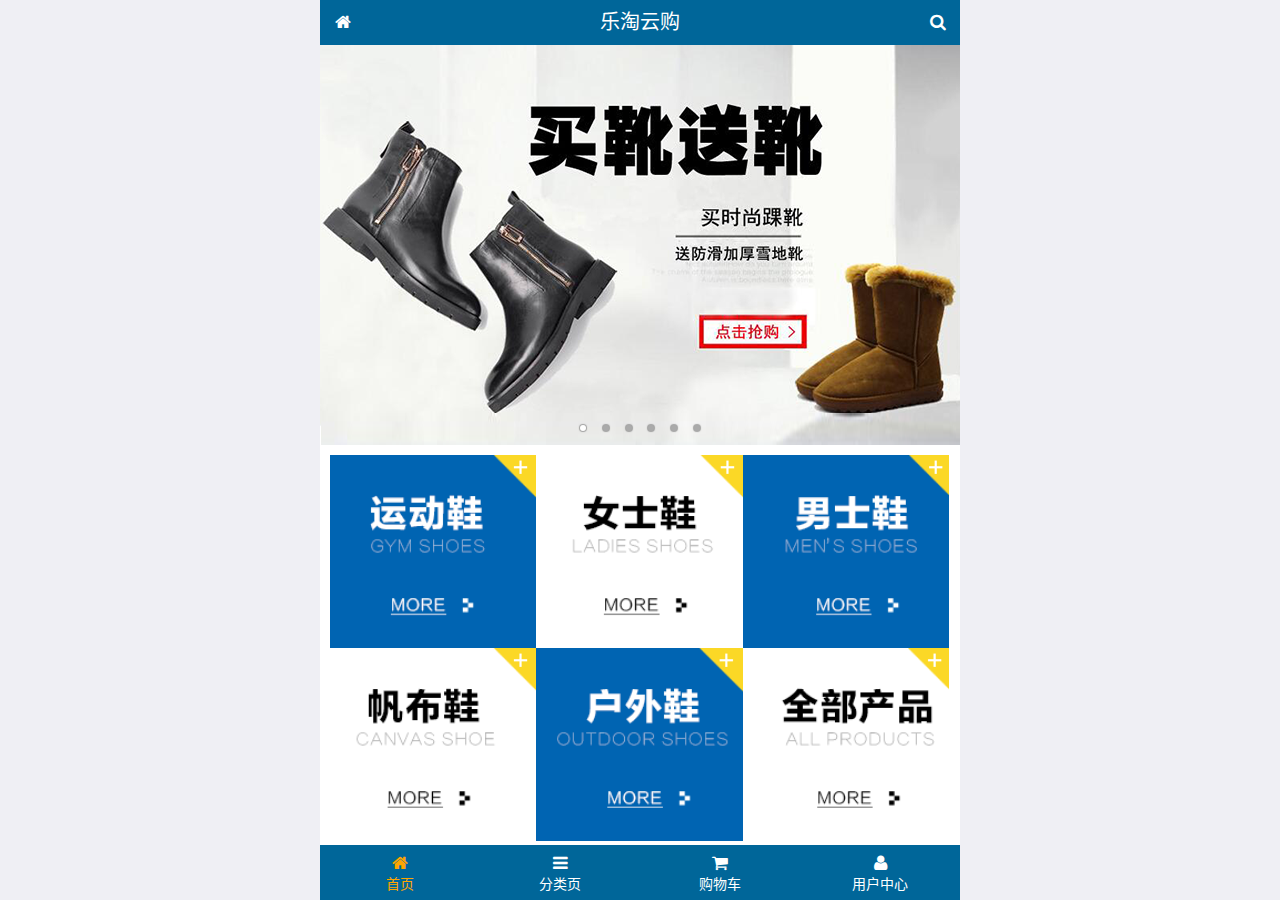
<file: public/mobile/index.html>
<!DOCTYPE html>
<html lang="zh-CN">
<head>
  <meta charset="UTF-8">
  <title>乐淘商城</title>
  <meta name="viewport" content="width=device-width, user-scalable=no, initial-scale=1.0, maximum-scale=1.0, minimum-scale=1.0">
  <!-- 引入字体图标库的css -->
  <link rel="stylesheet" href="./lib/fa/css/font-awesome.min.css">
  <link rel="stylesheet" href="./lib/mui/css/mui.css">
  <link rel="stylesheet" href="./css/common.css">
  <link rel="stylesheet" href="./css/index.css">
  <link rel="icon" href="favicon.ico">
</head>
<body>
<!--<span class="fa fa-pause"></span>-->
<!--<span class="mui-icon mui-icon-camera"></span>-->

<!-- 全屏容器 -->
<div class="lt_container">

  <!-- 乐淘头部 -->
  <div class="lt_header">
    <a href="index.html" class="icon_left"><i class="fa fa-home"></i></a>
    <h3>乐淘云购</h3>
    <a href="search.html" class="icon_right"><i class="fa fa-search"></i></a>
  </div>

  <!-- 乐淘主体 -->
  <div class="lt_main">
    <div class="mui-scroll-wrapper">
      <div class="mui-scroll">
        <!--这里放置真实显示的DOM内容-->

        <!-- 轮播图 -->
        <div class="mui-slider">

          <!-- 图片区域 -->
          <div class="mui-slider-group mui-slider-loop">
            <!-- 添加假图 -->
            <div class="mui-slider-item mui-slider-item-duplicate">
              <a href="#"><img src="./images/banner6.png" /></a>
            </div>

            <div class="mui-slider-item"><a href="#"><img src="./images/banner1.png" /></a></div>
            <div class="mui-slider-item"><a href="#"><img src="./images/banner2.png" /></a></div>
            <div class="mui-slider-item"><a href="#"><img src="./images/banner3.png" /></a></div>
            <div class="mui-slider-item"><a href="#"><img src="./images/banner4.png" /></a></div>
            <div class="mui-slider-item"><a href="#"><img src="./images/banner5.png" /></a></div>
            <div class="mui-slider-item"><a href="#"><img src="./images/banner6.png" /></a></div>

            <!-- 添加假图 -->
            <div class="mui-slider-item mui-slider-item-duplicate">
              <a href="#"><img src="./images/banner1.png" /></a>
            </div>
          </div>

          <!-- 小圆点结构 -->
          <div class="mui-slider-indicator">
            <div class="mui-indicator mui-active"></div>
            <div class="mui-indicator"></div>
            <div class="mui-indicator"></div>
            <div class="mui-indicator"></div>
            <div class="mui-indicator"></div>
            <div class="mui-indicator"></div>
          </div>

        </div>

        <!-- 导航区域 -->
        <div class="lt_nav">
          <ul class="mui-clearfix">
            <li><a href="#"><img src="./images/nav1.png" alt=""></a></li>
            <li><a href="#"><img src="./images/nav2.png" alt=""></a></li>
            <li><a href="#"><img src="./images/nav3.png" alt=""></a></li>
            <li><a href="#"><img src="./images/nav4.png" alt=""></a></li>
            <li><a href="#"><img src="./images/nav5.png" alt=""></a></li>
            <li><a href="#"><img src="./images/nav6.png" alt=""></a></li>
          </ul>
        </div>

        <!-- 产品区域 -->
        <div class="lt_product">
          <ul>
            <li class="lt_product_item">
              <a href="#">
                <img src="./images/product.jpg" alt="">
                <p class="info mui-ellipsis-2">adidas阿迪达斯 男式 场下休闲篮球鞋S83700场下休闲篮球鞋S83700 </p>
                <p>
                  <span class="price">¥560</span>
                  <span class="oldPrice">¥580</span>
                </p>
                <button class="mui-btn mui-btn-primary">立即购买</button>
              </a>
            </li>
            <li class="lt_product_item">
              <a href="#">
                <img src="./images/product.jpg" alt="">
                <p class="info mui-ellipsis-2">adidas阿迪达斯 男式 场下休闲篮球鞋S83700场下休闲篮球鞋S83700 </p>
                <p>
                  <span class="price">¥560</span>
                  <span class="oldPrice">¥580</span>
                </p>
                <button class="mui-btn mui-btn-primary">立即购买</button>
              </a>
            </li>
            <li class="lt_product_item">
              <a href="#">
                <img src="./images/product.jpg" alt="">
                <p class="info mui-ellipsis-2">adidas阿迪达斯 男式 场下休闲篮球鞋S83700场下休闲篮球鞋S83700 </p>
                <p>
                  <span class="price">¥560</span>
                  <span class="oldPrice">¥580</span>
                </p>
                <button class="mui-btn mui-btn-primary">立即购买</button>
              </a>
            </li>
            <li class="lt_product_item">
              <a href="#">
                <img src="./images/product.jpg" alt="">
                <p class="info mui-ellipsis-2">adidas阿迪达斯 男式 场下休闲篮球鞋S83700场下休闲篮球鞋S83700 </p>
                <p>
                  <span class="price">¥560</span>
                  <span class="oldPrice">¥580</span>
                </p>
                <button class="mui-btn mui-btn-primary">立即购买</button>
              </a>
            </li>
            <li class="lt_product_item">
              <a href="#">
                <img src="./images/product.jpg" alt="">
                <p class="info mui-ellipsis-2">adidas阿迪达斯 男式 场下休闲篮球鞋S83700场下休闲篮球鞋S83700 </p>
                <p>
                  <span class="price">¥560</span>
                  <span class="oldPrice">¥580</span>
                </p>
                <button class="mui-btn mui-btn-primary">立即购买</button>
              </a>
            </li>
            <li class="lt_product_item">
              <a href="#">
                <img src="./images/product.jpg" alt="">
                <p class="info mui-ellipsis-2">adidas阿迪达斯 男式 场下休闲篮球鞋S83700场下休闲篮球鞋S83700 </p>
                <p>
                  <span class="price">¥560</span>
                  <span class="oldPrice">¥580</span>
                </p>
                <button class="mui-btn mui-btn-primary">立即购买</button>
              </a>
            </li>
            <li class="lt_product_item">
              <a href="#">
                <img src="./images/product.jpg" alt="">
                <p class="info mui-ellipsis-2">adidas阿迪达斯 男式 场下休闲篮球鞋S83700场下休闲篮球鞋S83700 </p>
                <p>
                  <span class="price">¥560</span>
                  <span class="oldPrice">¥580</span>
                </p>
                <button class="mui-btn mui-btn-primary">立即购买</button>
              </a>
            </li>
            <li class="lt_product_item">
              <a href="#">
                <img src="./images/product.jpg" alt="">
                <p class="info mui-ellipsis-2">adidas阿迪达斯 男式 场下休闲篮球鞋S83700场下休闲篮球鞋S83700 </p>
                <p>
                  <span class="price">¥560</span>
                  <span class="oldPrice">¥580</span>
                </p>
                <button class="mui-btn mui-btn-primary">立即购买</button>
              </a>
            </li>
          </ul>
        </div>

      </div>
    </div>
  </div>

  <!-- 乐淘底部 -->
  <div class="lt_footer">
    <ul>
      <li><a href="index.html" class="current"><i class="fa fa-home"></i><p>首页</p></a></li>
      <li><a href="category.html"><i class="fa fa-bars"></i><p>分类页</p></a></li>
      <li><a href="cart.html"><i class="fa fa-shopping-cart"></i><p>购物车</p></a></li>
      <li><a href="user.html"><i class="fa fa-user"></i><p>用户中心</p></a></li>
    </ul>
  </div>
</div>


<script src="./lib/zepto/zepto.min.js"></script>
<script src="./lib/mui/js/mui.js"></script>
<script src="./js/common.js"></script>
</body>
</html>
</file>
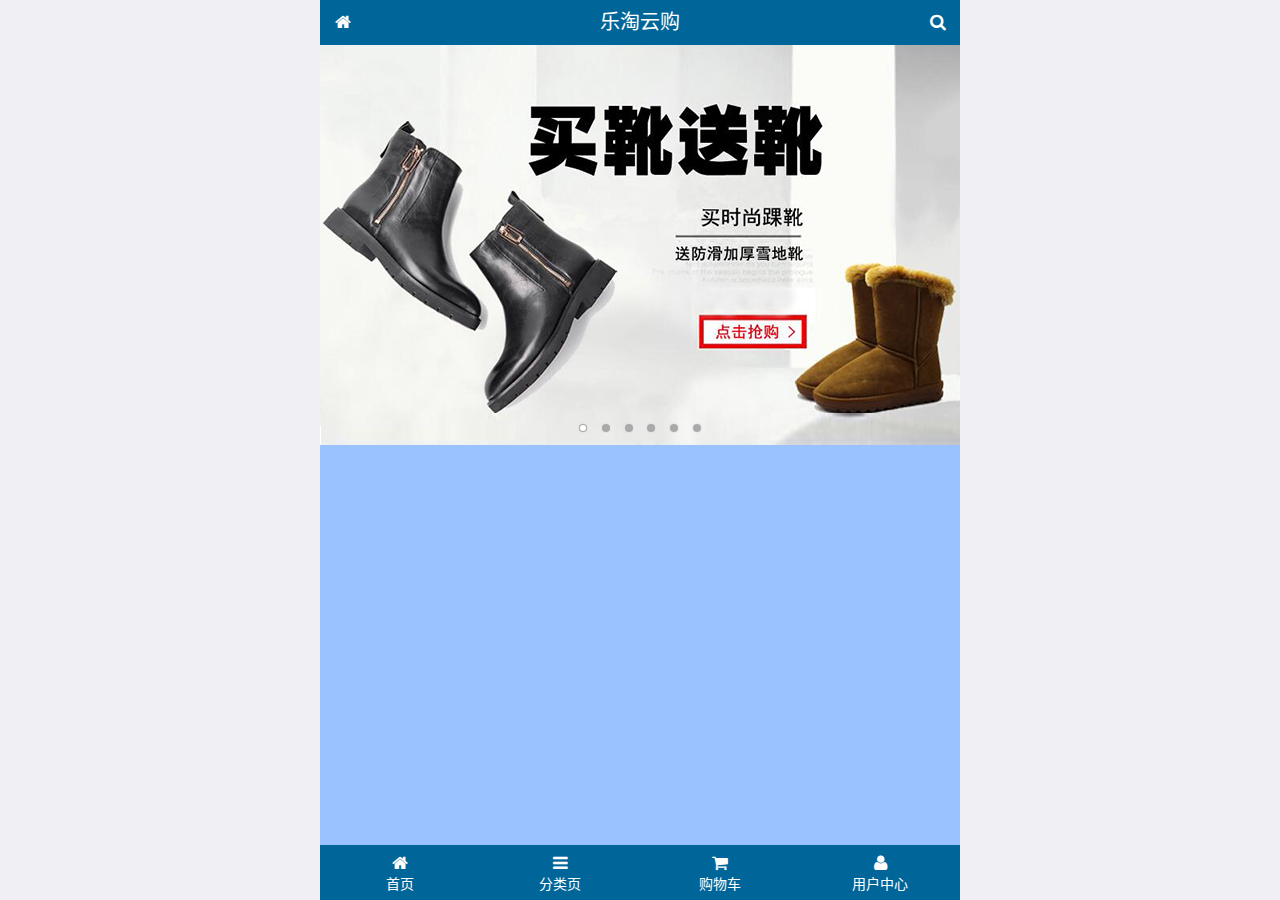
<file: public/mobile01/index.html>
<!DOCTYPE html>
<html lang="zh-CN">

<head>
  <meta charset="UTF-8">
  <title>乐淘商城</title>
  <!-- meta:vp 设置视口 -->
  <meta name="viewport" content="width=device-width, user-scalable=no, initial-scale=1.0, maximum-scale=1.0, minimum-scale=1.0">
  <!-- 字体小图标 -->
  <link rel="icon" href="favicon.ico">

  <link rel="stylesheet" href="./lib/mui/css/mui.css">
  <!-- 引入字体图标库的css -->
  <link rel="stylesheet" href="./lib/fa/css/font-awesome.min.css">
  <link rel="stylesheet" href="./css/index.css">
</head>

<body>


  <!-- 由于内部盒子需要实现区域滚动，所以外层是一个全屏容器 -->
  <div class="lt_container">

    <!-- 乐淘头部 -->
    <div class="lt_header">
      <a href="#" class="icon_left"><i class="fa fa-home"></i></a>
      <h3>乐淘云购</h3>
      <a href="#" class="icon_right"><i class="fa fa-search"></i></a>
    </div>

    <!-- 乐淘主体 -->
    <div class="lt_main">
      <div class="mui-scroll-wrapper">
        <div class="mui-scroll">
          <!--这里放置真实显示的DOM内容-->
          <div class="mui-slider">
            <div class="mui-slider-group mui-slider-loop">
              <!-- 添加假图片 -->
              <div class="mui-slider-item mui-slider-item-duplicate"><a href="#"><img src="./images/banner6.png" /></a></div>

              <div class="mui-slider-item"><a href="#"><img src="./images/banner1.png" /></a></div>
              <div class="mui-slider-item"><a href="#"><img src="./images/banner2.png" /></a></div>
              <div class="mui-slider-item"><a href="#"><img src="./images/banner3.png" /></a></div>
              <div class="mui-slider-item"><a href="#"><img src="./images/banner4.png" /></a></div>
              <div class="mui-slider-item"><a href="#"><img src="./images/banner5.png" /></a></div>
              <div class="mui-slider-item"><a href="#"><img src="./images/banner6.png" /></a></div>

              <!-- 添加假图片 -->
              <div class="mui-slider-item mui-slider-item-duplicate"><a href="#"><img src="./images/banner1.png" /></a></div>

            </div>

            <!-- 小圆点 -->
            <div class="mui-slider-indicator">
              <div class="mui-indicator mui-active"></div>
              <div class="mui-indicator"></div>
              <div class="mui-indicator"></div>
              <div class="mui-indicator"></div>
              <div class="mui-indicator"></div>
              <div class="mui-indicator"></div>
            </div>

          </div>
        </div>
      </div>
    </div>

    <!-- 乐淘底部 -->
    <div class="lt_footer">
      <ul>
        <li>
          <a href="index.html">
            <i class="fa fa-home"></i>
            <p>首页</p>
          </a>
        </li>
        <li>
          <a href="category.html">
            <i class="fa fa-bars"></i>
            <p>分类页</p>
          </a>
        </li>
        <li>
          <a href="cart.html">
            <i class="fa fa-shopping-cart"></i>
            <p>购物车</p>
          </a>
        </li>
        <li>
          <a href="user.html">
            <i class="fa fa-user"></i>
            <p>用户中心</p>
          </a>
        </li>
      </ul>
    </div>
  </div>


  <script src="./lib/mui/js/mui.js"></script>
  <script src="./js/common.js"></script>
</body>

</html>
</file>
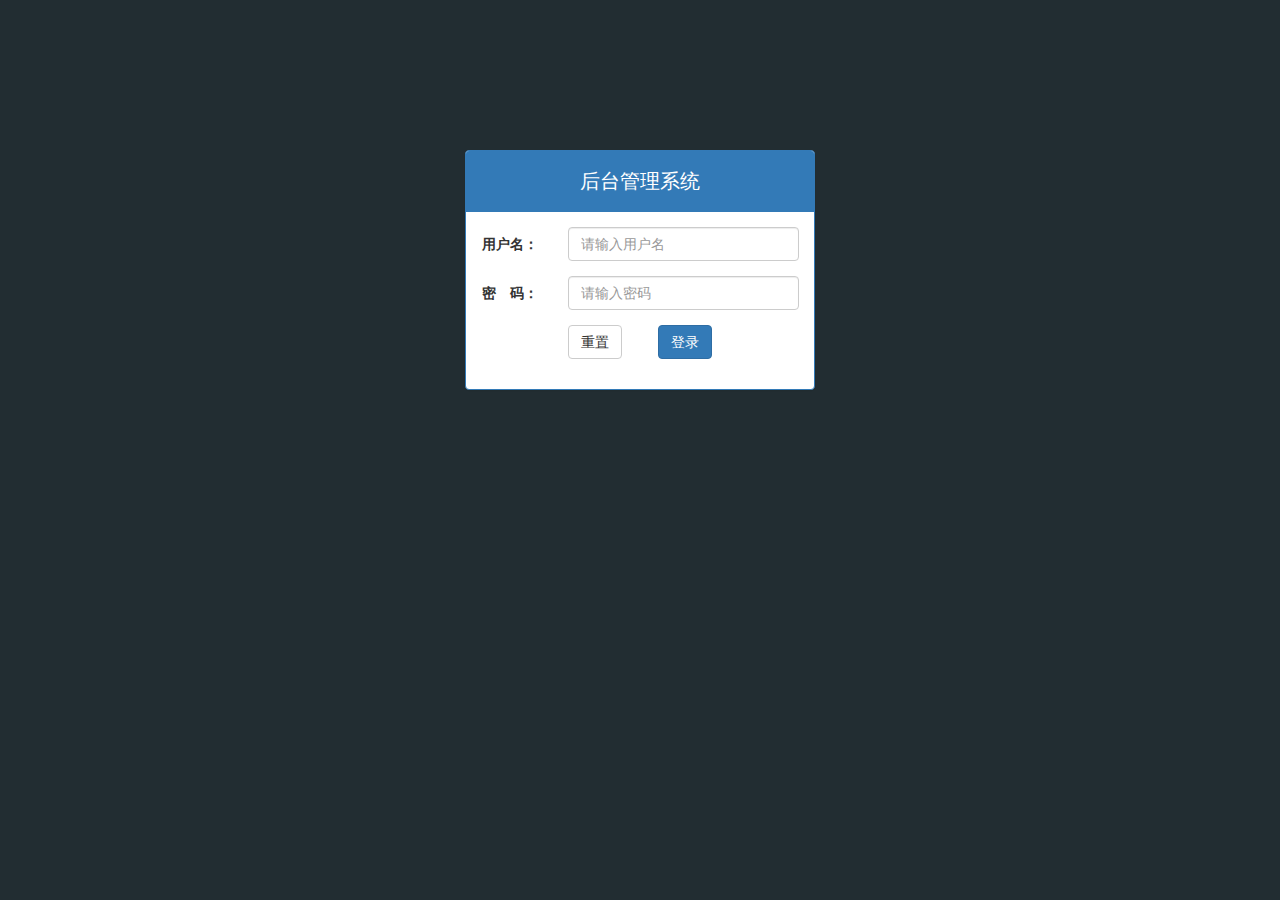
<file: public/back/login.html>
<!DOCTYPE html>
<html lang="en">

<head>
    <meta charset="UTF-8">
    <meta name="viewport" content="width=device-width, initial-scale=1.0">
    <meta http-equiv="X-UA-Compatible" content="ie=edge">
    <title>乐淘电商</title>
    <link rel="stylesheet" href="./lib/bootstrap/css/bootstrap.css">
    <link rel="stylesheet" href="./lib/bootstrap-validator/css/bootstrapValidator.min.css">
    <link rel="stylesheet" href="./lib/nprogress/nprogress.css">
    <link rel="stylesheet" href="./css/common.css">
</head>

<!-- 
    xx-primary      深蓝色
    xx-default      灰白色
    xx-danger       红色
    xx-success      绿色 

    xx-info         浅蓝色
    xx-warning      黄色
 -->

<body class="body_bg">
    <div class="container">
        <!-- 空间分配：大屏幕占四份 -->
        <div class="col-lg-4 col-lg-offset-4">

            <!-- 登录框 -->
            <div class="panel panel-primary mt_150">
                <!-- 头部 -->
                <div class="panel-heading ">
                    <h3 class="panel-title">后台管理系统</h3>
                </div>
                <!-- 内容 -->
                <div class="panel-body">

                    <form class="form-horizontal" id="form">

                        <div class="form-group">
                            <label for="username" class="col-sm-3 control-label">用户名：</label>
                            <div class="col-sm-9">
                                <input type="text" name="username" class="form-control" id="username" placeholder="请输入用户名">
                            </div>
                        </div>
                        <div class="form-group">
                            <label for="password" class="col-sm-3 control-label">密　码：</label>
                            <div class="col-sm-9">
                                <input type="password" name="password" class="form-control" id="password" placeholder="请输入密码">
                            </div>
                        </div>
                        
                        <div class="form-group">
                            <div class="col-sm-offset-3 col-sm-6">
                                <button type="reset" class="btn btn-default pull-left">重置</button>
                                <button type="submit" class="btn btn-primary pull-right">登录</button>
                                
                            </div>
                        </div>
                    </form>

                </div>
            </div>
        </div>
    </div>


    <script src="./lib/jquery/jquery.js"></script>
    <script src="./lib/bootstrap/js/bootstrap.min.js"></script>
    <script src="./lib/bootstrap-validator/js/bootstrapValidator.min.js"></script>
    <script src="./lib/nprogress/nprogress.js"></script>
    <script src="./js/common.js"></script>
    <script src="./js/login.js"></script>
</body>

</html>
</file>
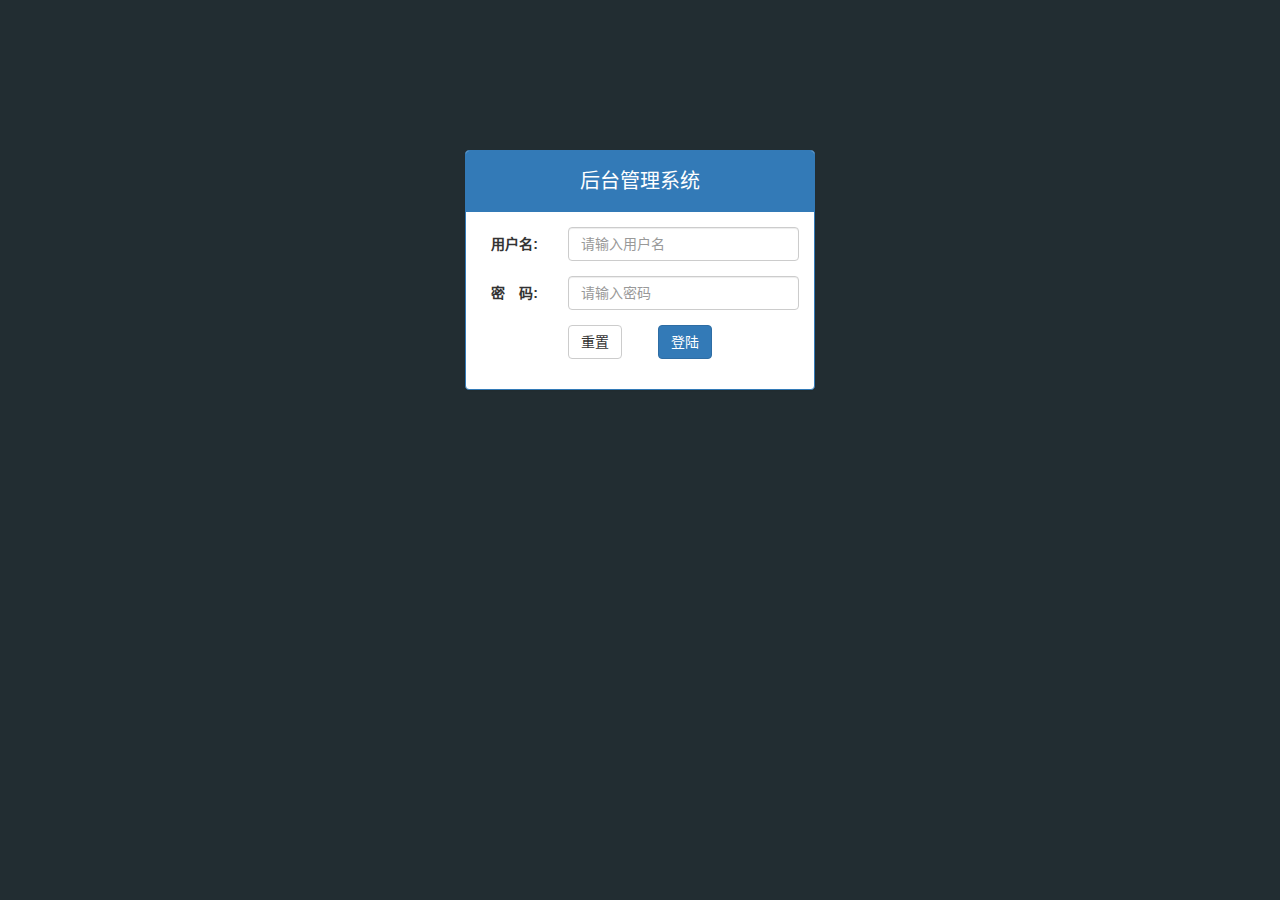
<file: public/manage/login.html>
<!DOCTYPE html>
<html lang="zh-CN">
<head>
  <meta charset="UTF-8">
  <title>乐淘电商</title>
  <link rel="stylesheet" href="lib/bootstrap/css/bootstrap.css">
  <link rel="stylesheet" href="lib/bootstrap-validator/css/bootstrapValidator.min.css">
  <link rel="stylesheet" href="lib/nprogress/nprogress.css">
  <link rel="stylesheet" href="css/common.css">
</head>
<body class="body_bg">


<div class="container">
  <div class="col-lg-4 col-lg-offset-4 mt_150">
    <div class="panel panel-primary">
      <div class="panel-heading">
        <h3 class="panel-title text-center">后台管理系统</h3>
      </div>
      <div class="panel-body">
        <form class="form-horizontal" id="form">
          <div class="form-group">
            <label for="username" class="col-sm-3 control-label">用户名:</label>
            <div class="col-sm-9">
              <input type="text" class="form-control" id="username" name="username" placeholder="请输入用户名">
            </div>
          </div>
          <div class="form-group">
            <label for="password" class="col-sm-3 control-label">密　码:</label>
            <div class="col-sm-9">
              <input type="password" class="form-control" name="password" id="password" placeholder="请输入密码">
            </div>
          </div>
          <div class="form-group">
            <div class="col-sm-offset-3 col-sm-6">
              <button type="reset" class="btn btn-default pull-left">重置</button>
              <button type="submit" class="btn btn-primary pull-right">登陆</button>
            </div>
          </div>
        </form>
      </div>
    </div>
  </div>
</div>



<script src="lib/jquery/jquery.min.js"></script>
<script src="lib/bootstrap/js/bootstrap.min.js"></script>
<script src="lib/bootstrap-validator/js/bootstrapValidator.min.js"></script>
<script src="lib/nprogress/nprogress.js"></script>
<script src="js/common.js"></script>
<script src="js/login.js"></script>

</body>
</html>
</file>
<file: public/mobile/css/common.css>
html, body {
  width: 100%;
  height: 100%;
}

ul {
  list-style: none;
  margin: 0;
  padding: 0;
}
img {
  display: block;
  width: 100%;
}

/* 全屏容器 */
.lt_container {
  width: 100%;
  height: 100%;
  background-color: #fff;
  min-width: 320px;
  max-width: 640px;
  margin: 0 auto;
  position: relative;
  padding-top: 45px;
  padding-bottom: 55px;
}

.lt_header {
  position: absolute;
  left: 0;
  top: 0;
  width: 100%;
  height: 45px;
  background-color: #006699;
  padding-left: 45px;
  padding-right: 45px;
}

.lt_header .icon_left,
.lt_header .icon_right {
  width: 45px;
  height: 45px;
  line-height: 45px;
  text-align: center;
  position: absolute;
  top: 0;
  color: #fff;
}
.lt_header .icon_left {
  left: 0;
}
.lt_header .icon_right {
  right: 0;
}

.lt_header h3 {
  height: 45px;
  line-height: 45px;
  color: #fff;
  font-size: 20px;
  text-align: center;
  margin: 0;
  font-weight: normal;
}



.lt_footer {
  position: absolute;
  left: 0;
  bottom: 0;
  width: 100%;
  height: 55px;
  background-color: #006699;
  overflow: hidden;
}
.lt_footer li {
  float: left;
  width: 25%;
  text-align: center;
}
.lt_footer li a {
  width: 100%;
  height: 100%;
  display: block;
  color: #fff;
  padding-top: 8px;
}
.lt_footer li p {
  color: #fff;
  margin: 0;
}

.lt_footer li a.current {
  color: orange;
}
.lt_footer li a.current p{
  color: orange;
}



.lt_main {
  width: 100%;
  height: 100%;
  position: relative;
}



/* 公共的搜索框样式 */
.lt_search {
  padding: 10px;
  position: relative;
}
.lt_search .search_input {
  height: 34px;
  font-size: 12px;
  margin: 0;
  border-radius: 5px;
  border: 1px solid #007AFF;
}
.lt_search .search_btn {
  position: absolute;
  right: 10px;
  top: 10px;
  border-radius: 0 5px 5px 0;
}



/* 公共的商品样式 */
.lt_product {
  padding: 10px;
}
.lt_product_item {
  border: 1px solid #ccc;
  padding: 10px;
  float: left;
  width: 48%;
  margin-bottom: 10px;
  text-align: center;
}
.lt_product_item a {
  display: block;
  width: 100%;
  height: 100%;
}
.lt_product_item:nth-child(2n+1) {
  margin-right: 4%;
}
.lt_product_item .info {
  text-align: left;
  height: 40px;
}
.lt_product_item .price {
  color: red;
}
.lt_product_item .oldPrice {
  text-decoration: line-through;
}

.lt_product_item img {
  width: 130px;
  height: 130px;
  margin: 0 auto;
}



/* 公共的尺码样式 */
.lt_size span {
  width: 25px;
  height: 25px;
  text-align: center;
  line-height: 25px;
  display: inline-block;
  border: 1px solid #ccc;
  font-size: 12px;
  margin: 3px 0;
}
.lt_size span.current {
  background-color: orange;
  color: #fff;
}
</file>
<file: public/mobile/css/index.css>
.lt_nav {
  padding: 10px;
}
.lt_nav li {
  float: left;
  width: 33.3%;
}
.lt_nav li a {
  display: block;
}
</file>
<file: public/mobile01/css/index.css>
html,
body {
  width: 100%;
  height: 100%;
}

ul {
  margin: 0;
  padding: 0;
  list-style: none;
}

.lt_container {
  width: 100%;
  height: 100%;
  min-width: 320px;
  max-width: 640px;
  margin: 0 auto;
  padding-top: 45px;
  padding-bottom: 55px;
  position: relative;
  overflow: hidden;
}

/* 头部 */
.lt_header {
  position: absolute;
  top: 0;
  left: 0;
  width: 100%;
  height: 45px;
  background-color: #006699;
  padding-left: 45px;
  padding-right: 45px;
}

.lt_header h3 {
  text-align: center;
  line-height: 45px;
  font-size: 20px;
  font-weight: normal;
  margin: 0;
  color: #fff;
}

.lt_header .icon_left,
.lt_header .icon_right {
  width: 45px;
  height: 45px;
  position: absolute;
  top: 0;
  /* background-color: #fff; */
  text-align: center;
  line-height: 45px;
  color: #fff;
}

.lt_header .icon_left {
  left: 0;
}

.lt_header .icon_right {
  right: 0;
}



/* 尾部 */
.lt_footer {
  position: absolute;
  bottom: 0;
  left: 0;
  width: 100%;
  height: 55px;
  background-color: #006699;
}

.lt_footer li {
  float: left;
  width: 25%;
}

.lt_footer li a {
  padding-top: 8px;
  display: block;
  text-align: center;
  color: #fff;
}

.lt_footer li a p {
  color: #fff;
  margin: 0;
}


/* 中间部分 */
.lt_main {
  width: 100%;
  height: 100%;
  position: relative;
  background-color: rgb(153, 194, 255);
}
</file>
<file: public/back/lib/nprogress/nprogress.css>
/* Make clicks pass-through */
#nprogress {
  pointer-events: none;
}

#nprogress .bar {
  background: greenyellow;

  position: fixed;
  z-index: 10000;
  top: 0;
  left: 0;

  width: 100%;
  height: 2px;
}

/* Fancy blur effect */
#nprogress .peg {
  display: block;
  position: absolute;
  right: 0px;
  width: 100px;
  height: 100%;
  box-shadow: 0 0 10px #29d, 0 0 5px #29d;
  opacity: 1.0;

  -webkit-transform: rotate(3deg) translate(0px, -4px);
      -ms-transform: rotate(3deg) translate(0px, -4px);
          transform: rotate(3deg) translate(0px, -4px);
}

/* Remove these to get rid of the spinner */
#nprogress .spinner {
  display: block;
  position: fixed;
  z-index: 1031;
  top: 15px;
  right: 15px;
}

#nprogress .spinner-icon {
  width: 18px;
  height: 18px;
  box-sizing: border-box;

  border: solid 2px transparent;
  border-top-color: #29d;
  border-left-color: #29d;
  border-radius: 50%;

  -webkit-animation: nprogress-spinner 400ms linear infinite;
          animation: nprogress-spinner 400ms linear infinite;
}

.nprogress-custom-parent {
  overflow: hidden;
  position: relative;
}

.nprogress-custom-parent #nprogress .spinner,
.nprogress-custom-parent #nprogress .bar {
  position: absolute;
}

@-webkit-keyframes nprogress-spinner {
  0%   { -webkit-transform: rotate(0deg); }
  100% { -webkit-transform: rotate(360deg); }
}
@keyframes nprogress-spinner {
  0%   { transform: rotate(0deg); }
  100% { transform: rotate(360deg); }
}
</file>
<file: public/back/css/common.css>
/* lvha */
a:link,
a:visited,
a:hover,
a:active {
    text-decoration: none;
}

ul,
li {
    margin: 0;
    padding: 0;
    list-style: none;
}

.red {
    color: #A94442;
}


/* 需求：所有表格的 td 和 th 都内容居中 */
.table.table-bordered td,
.table.table-bordered th {
    text-align: center;
    vertical-align: middle;
}


/* login */
.body_bg {
    background-color: #222D32;
}

.panel-title {
    height: 40px;
    line-height: 40px;
    font-size: 20px;
    text-align: center;
}

.mt_150 {
    margin-top: 150px;
}

.mt_20 {
    margin-top: 20px;
}

/* index */
.lt_aside {
    position: fixed;
    left: 0;
    top: 0;
    height: 100%;
    width: 180px;
    background-color: #222D32;
    z-index: 999;
    transition: all 1s;
}

.lt_aside.hidemenu {
    left: -180px;
}

.lt_aside .brand {
    width: 100%;
    height: 50px;
    line-height: 50px;
    text-align: center;
    font-size: 24px;
    background-color: #367FA9;
}

.lt_aside .brand a {
    color: #fff;
}

.lt_aside .user {
    padding-top: 30px;
}

.lt_aside .user img {
    width: 80px;
    height: 80px;
    border-radius: 50%;
    display: block;
    margin: 0 auto;
}

.lt_aside .user p {
    text-align: center;
    color: #fff;
    font-size: 18px;
    height: 40px;
    line-height: 40px;
}

.lt_aside .nav {
    margin-top: 30px;
}

.lt_aside .nav a {
    display: block;
    height: 40px;
    line-height: 40px;
    color: #fff;
    padding-left: 40px;
    border-left: 3px solid transparent;
}

.lt_aside .nav a i {
    margin-right: 5px;
}

.lt_aside .nav .active {
    background-color: #1D1F21;
    border-left: 3px solid #006699;
}

.lt_aside .nav li .child {
    display: none;
}

/* 专门定制二级列表的padding */
.lt_aside .nav li .child a {
    padding-left: 60px;
}


/* 右侧主体部分 */
.lt_main .lt_topbar {
    position: fixed;
    top: 0;
    left: 0;
    background-color: #3C8DBC;
    width: 100%;
    height: 50px;
    padding-left: 180px;
    transition: all 1s;
    z-index: 998;
}

.lt_topbar.hidemenu {
    padding-left: 0px;
}

.lt_main .lt_topbar .icon_left,
.lt_main .lt_topbar .icon_right {
    width: 50px;
    height: 50px;
    line-height: 50px;
    text-align: center;
    color: #fff;
    font-size: 16px;
}

.lt_main {
    height: 2000px;
    /* background-color: lightblue; */
    padding-left: 180px;
    padding-top: 50px;
    transition: all 1s;
}

.lt_main.hidemenu {
    padding-left: 0px;
}

.echarts_left,
.echarts_right {
    width: 48%;
    height: 400px;
    background-color: #fff;
}
</file>
<file: public/manage/lib/nprogress/nprogress.css>
/* Make clicks pass-through */
#nprogress {
  pointer-events: none;
}

#nprogress .bar {
  background: greenyellow;

  position: fixed;
  z-index: 10000;
  top: 0;
  left: 0;

  width: 100%;
  height: 2px;
}

/* Fancy blur effect */
#nprogress .peg {
  display: block;
  position: absolute;
  right: 0px;
  width: 100px;
  height: 100%;
  box-shadow: 0 0 10px #29d, 0 0 5px #29d;
  opacity: 1.0;

  -webkit-transform: rotate(3deg) translate(0px, -4px);
      -ms-transform: rotate(3deg) translate(0px, -4px);
          transform: rotate(3deg) translate(0px, -4px);
}

/* Remove these to get rid of the spinner */
#nprogress .spinner {
  display: block;
  position: fixed;
  z-index: 1031;
  top: 15px;
  right: 15px;
}

#nprogress .spinner-icon {
  width: 18px;
  height: 18px;
  box-sizing: border-box;

  border: solid 2px transparent;
  border-top-color: #29d;
  border-left-color: #29d;
  border-radius: 50%;

  -webkit-animation: nprogress-spinner 400ms linear infinite;
          animation: nprogress-spinner 400ms linear infinite;
}

.nprogress-custom-parent {
  overflow: hidden;
  position: relative;
}

.nprogress-custom-parent #nprogress .spinner,
.nprogress-custom-parent #nprogress .bar {
  position: absolute;
}

@-webkit-keyframes nprogress-spinner {
  0%   { -webkit-transform: rotate(0deg); }
  100% { -webkit-transform: rotate(360deg); }
}
@keyframes nprogress-spinner {
  0%   { transform: rotate(0deg); }
  100% { transform: rotate(360deg); }
}
</file>
<file: public/manage/css/common.css>
.body_bg {
  background-color: #222D32;
}

html, body {
  width: 100%;
  height: 100%;
}

* {
  margin: 0;
  padding: 0;
}
ul {
  list-style: none;
}

a:link,
a:visited,
a:hover,
a:active {
  text-decoration: none;
}

.red {
  color: #A94442;
}

.table.table-bordered th,
.table.table-bordered td {
  text-align: center;
  vertical-align: middle;
}

.mt_150 {
  margin-top: 150px;
}
.mb_20 {
  margin-bottom: 20px;
}

.panel-title {
  height: 40px;
  line-height: 40px;
  font-size: 20px;
}

/* lt_aside 开始 */
.lt_aside {
  width: 180px;
  height: 100%;
  background-color: #222D32;
  position: fixed;
  left: 0;
  top: 0;
  z-index: 999;
  transition: all 1s;
}
.lt_aside.hidemenu {
  left: -180px;
}


.lt_aside .brand {
  height: 50px;
  line-height: 50px;
  font-size: 24px;
  background-color: #367FA9;
  text-align: center;
}
.lt_aside .brand a {
  color: white;
}

.lt_aside .user {
  height: 180px;
}
.lt_aside .user {
  padding-top: 30px;
}
.lt_aside .user img {
  width: 80px;
  height: 80px;
  border-radius: 50%;
  display: block;
  margin: 0 auto;
}
.lt_aside .user p {
  height: 40px;
  line-height: 40px;
  text-align: center;
  font-size: 18px;
  color: white;
}

.lt_aside .nav a {
  height: 40px;
  line-height: 40px;
  display: block;
  color: white;
  padding-left: 40px;
  border-left: 3px solid transparent;
}
.lt_aside .nav i {
  margin-right: 5px;
}
.lt_aside .nav a.current {
  background-color: #1D1F21;
  border-left: 3px solid #006699;
}
.lt_aside .nav .child a {
  padding-left: 60px;
}

/* lt_aside 结束  */



/* lt_main 开始 */
.lt_main {
  height: 1000px;
  width: 100%;
  padding-left: 180px;
  padding-top: 50px;
  transition: all 1s;
}
.lt_main.hidemenu {
  padding-left: 0px;
}

.lt_topbar {
  height: 50px;
  width: 100%;
  line-height: 50px;
  background-color: #3C8DBC;
  position: fixed;
  top: 0;
  right: 0;
  padding-left: 180px;
  transition: all 1s;
  z-index: 666;
}
.lt_topbar.hidemenu {
  padding-left: 0px;
}

.lt_topbar a {
  width: 50px;
  height: 50px;
  font-size: 16px;
  color: white;
  text-align: center;
}

.breadcrumb {
  margin-top: 20px;
}


.echarts_1,
.echarts_2 {
  width: 48%;
  height: 400px;
}

/* lt_main 结束 */
</file>
<file: public/back/lib/bootstrap-validator/css/bootstrapValidator.min.css>
/*!
 * BootstrapValidator (http://bootstrapvalidator.com)
 * The best jQuery plugin to validate form fields. Designed to use with Bootstrap 3
 *
 * @version     v0.5.1, built on 2014-08-22 4:55:09 PM
 * @author      https://twitter.com/nghuuphuoc
 * @copyright   (c) 2013 - 2014 Nguyen Huu Phuoc
 * @license     MIT
 */

.bv-form .help-block{margin-bottom:0}.bv-form .tooltip-inner{text-align:left}.nav-tabs li.bv-tab-success>a{color:#3c763d}.nav-tabs li.bv-tab-error>a{color:#a94442}
</file>
<file: public/manage/lib/bootstrap-validator/css/bootstrapValidator.min.css>
/*!
 * BootstrapValidator (http://bootstrapvalidator.com)
 * The best jQuery plugin to validate form fields. Designed to use with Bootstrap 3
 *
 * @version     v0.5.1, built on 2014-08-22 4:55:09 PM
 * @author      https://twitter.com/nghuuphuoc
 * @copyright   (c) 2013 - 2014 Nguyen Huu Phuoc
 * @license     MIT
 */

.bv-form .help-block{margin-bottom:0}.bv-form .tooltip-inner{text-align:left}.nav-tabs li.bv-tab-success>a{color:#3c763d}.nav-tabs li.bv-tab-error>a{color:#a94442}
</file>
